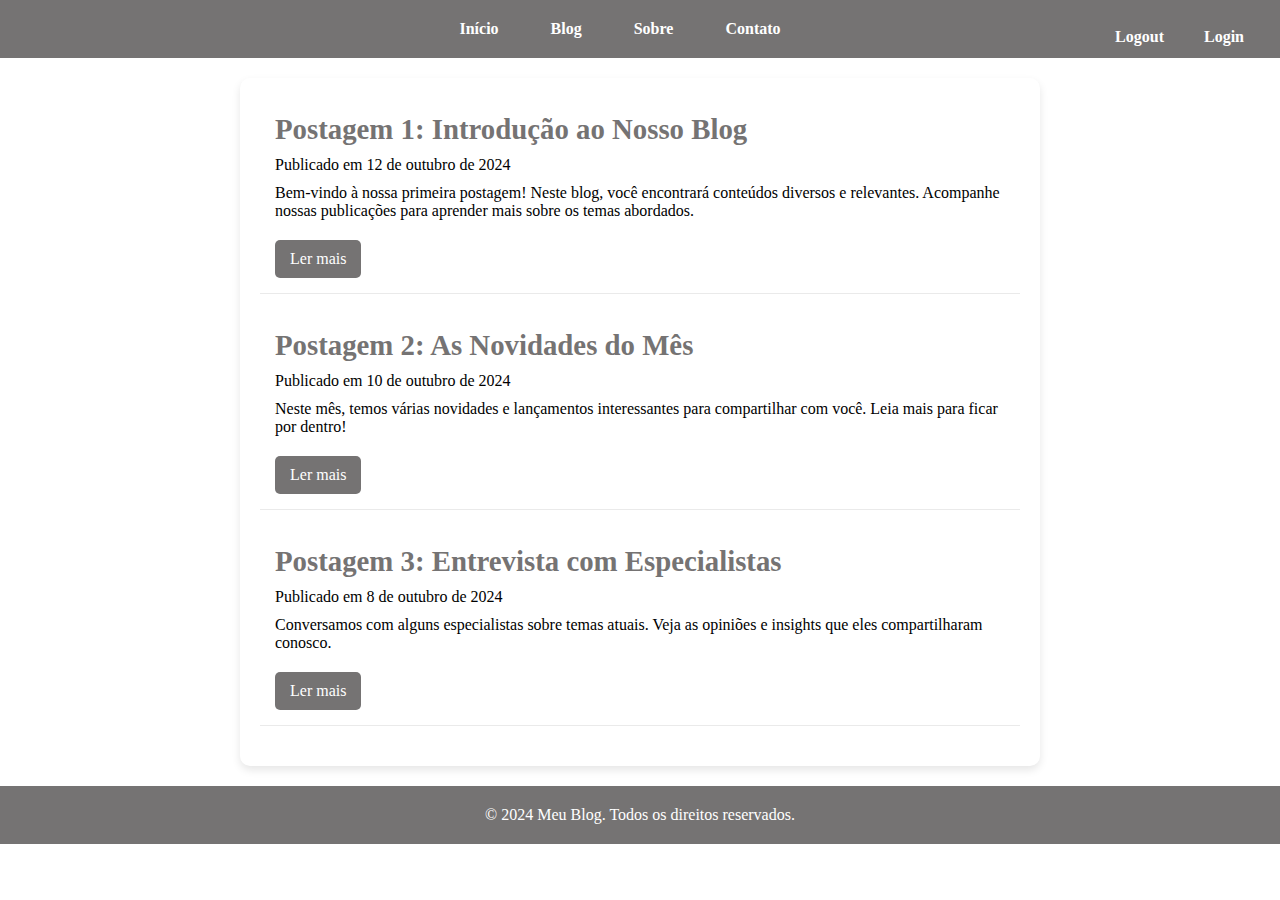
<file: blog.html>
<!DOCTYPE html>
<html lang="pt-BR">
<head>
    <meta charset="UTF-8">
    <meta name="viewport" content="width=device-width, initial-scale=1.0">
    <title>Blog</title>
    <link rel="stylesheet" href="css/style_blog.css">
</head>
<body>
    <!-- Cabeçalho -->
    <header>
        <nav>
            <ul>
                <li><a href="index.html">Início</a></li>
                <li><a href="blog.html">Blog</a></li>
                <li><a href="sobre.html">Sobre</a></li>
                <li><a href="contato.html">Contato</a></li>
                <li><a class="login" href="login.html">Login</a></li>
                <li><a class="logout" href="logout.html">Logout</a></li>
            </ul>
        </nav>
    </header>

    <!-- Conteúdo do Blog -->
    <main>
        <section id="posts">
            <article class="post">
                <h2>Postagem 1: Introdução ao Nosso Blog</h2>
                <p>Publicado em 12 de outubro de 2024</p>
                <p>Bem-vindo à nossa primeira postagem! Neste blog, você encontrará conteúdos diversos e relevantes. Acompanhe nossas publicações para aprender mais sobre os temas abordados.</p>
                <a href="#" class="ler-mais">Ler mais</a>
            </article>

            <article class="post">
                <h2>Postagem 2: As Novidades do Mês</h2>
                <p>Publicado em 10 de outubro de 2024</p>
                <p>Neste mês, temos várias novidades e lançamentos interessantes para compartilhar com você. Leia mais para ficar por dentro!</p>
                <a href="#" class="ler-mais">Ler mais</a>
            </article>

            <article class="post">
                <h2>Postagem 3: Entrevista com Especialistas</h2>
                <p>Publicado em 8 de outubro de 2024</p>
                <p>Conversamos com alguns especialistas sobre temas atuais. Veja as opiniões e insights que eles compartilharam conosco.</p>
                <a href="#" class="ler-mais">Ler mais</a>
            </article>
        </section>
    </main>

    <!-- Rodapé -->
    <footer>
        <p>&copy; 2024 Meu Blog. Todos os direitos reservados.</p>
    </footer>
</body>
</html>
</file>
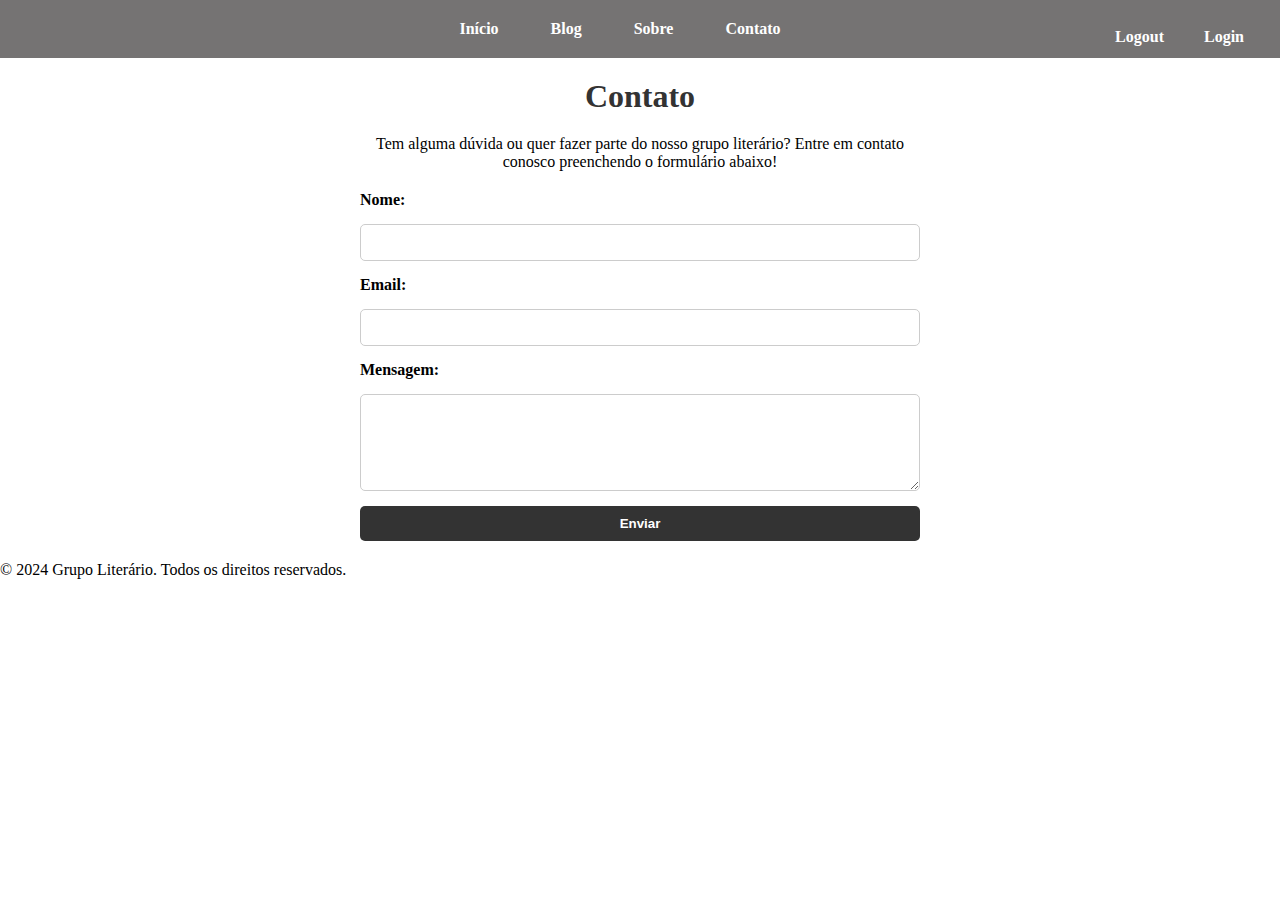
<file: contato.html>
<!DOCTYPE html>
<html lang="pt-BR">
<head>
    <meta charset="UTF-8">
    <meta name="viewport" content="width=device-width, initial-scale=1.0">
    <title>Contato</title>
    <link rel="stylesheet" href="css/style_contato.css"> <!-- Link para o CSS -->
</head>
<body>
    <!-- Cabeçalho com Navegação -->
    <header>
        <nav>
            <ul>
                <li><a href="index.html">Início</a></li>
                <li><a href="blog.html">Blog</a></li>
                <li><a href="sobre.html">Sobre</a></li>
                <li><a href="contato.html">Contato</a></li> <!-- Link para a página de contato -->
                <li><a class="login" href="login.html">Login</a></li>
                <li><a class="logout" href="logout.html">Logout</a></li>
            </ul>
        </nav>
    </header>

    <!-- Conteúdo Principal -->
    <main>
        <section class="contato">
            <h1>Contato</h1>
            <p>Tem alguma dúvida ou quer fazer parte do nosso grupo literário? Entre em contato conosco preenchendo o formulário abaixo!</p>
            
            <!-- Formulário de Contato -->
            <form action="envio_formulario.php" method="POST"> <!-- Ajuste o action para a página que processará o envio -->
                <label for="nome">Nome:</label>
                <input type="text" id="nome" name="nome" required>

                <label for="email">Email:</label>
                <input type="email" id="email" name="email" required>

                <label for="mensagem">Mensagem:</label>
                <textarea id="mensagem" name="mensagem" rows="5" required></textarea>

                <button type="submit">Enviar</button>
            </form>
        </section>
    </main>

    <!-- Rodapé -->
    <footer>
        <p>&copy; 2024 Grupo Literário. Todos os direitos reservados.</p>
    </footer>
</body>
</html>
</file>
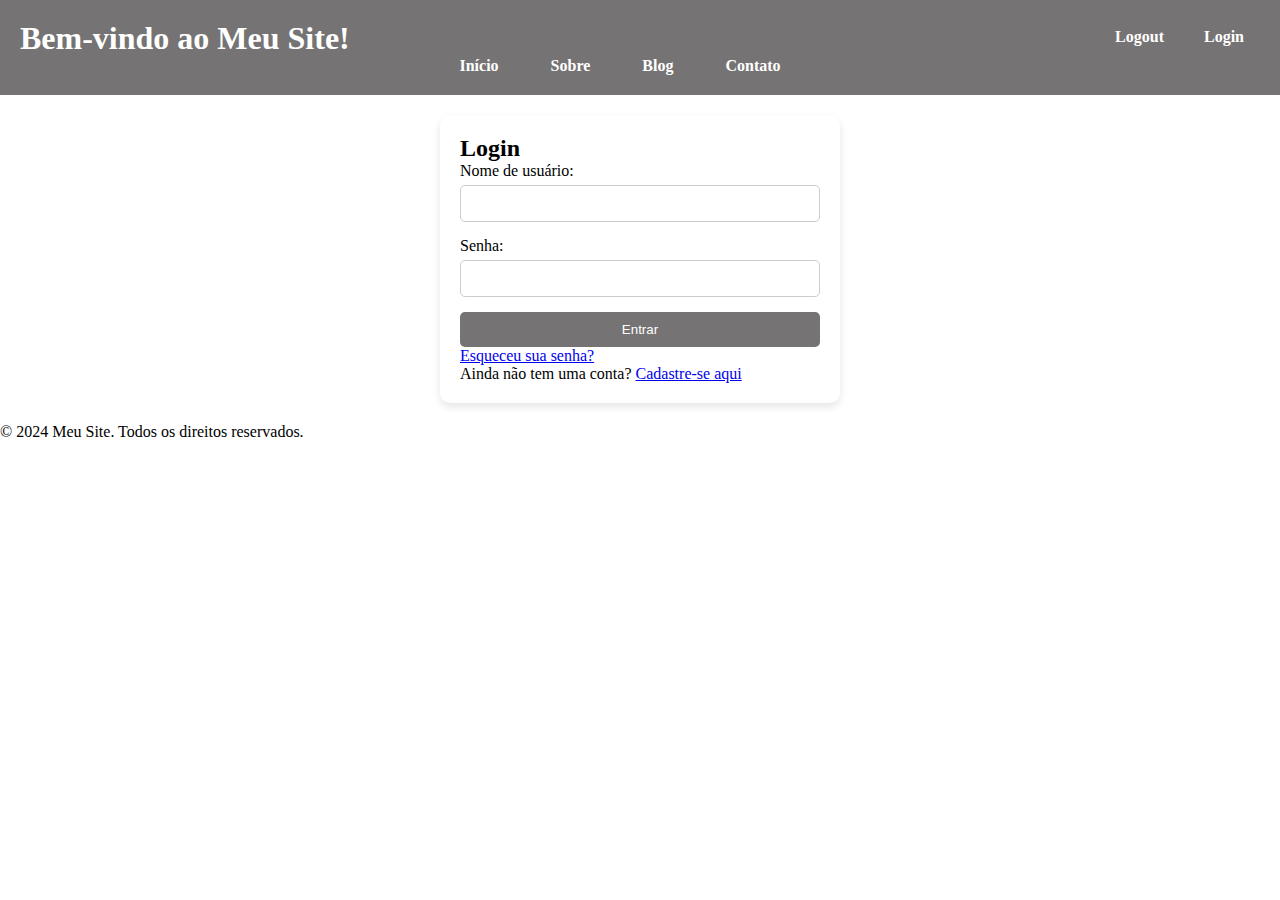
<file: login.html>
<!DOCTYPE html>
<html lang="pt-BR">
<head>
    <meta charset="UTF-8">
    <meta name="viewport" content="width=device-width, initial-scale=1.0">
    <title>Login</title>
    <link rel="stylesheet" href="css/style_login.css"> <!-- Link para o CSS -->
</head>
<body>
    <header>
        <h1 class="titulo">Bem-vindo ao Meu Site!</h1>
        <nav>
            <ul>
                <li><a href="index.html">Início</a></li>
                <li><a href="sobre.html">Sobre</a></li>
                <li><a href="blog.html">Blog</a></li>
                <li><a href="contato.html">Contato</a></li>
                <li><a class="login" href="login.html">Login</a></li>
                <li><a class="logout" href="logout.html">Logout</a></li>
            </ul>
        </nav>
    </header>

    <main>
        <section id="login">
            <h2>Login</h2>
            <form action="#" method="POST"> <!-- Substitua o # pela URL do seu servidor ou backend -->
                <div>
                    <label for="username">Nome de usuário:</label>
                    <input type="text" id="username" name="username" required>
                </div>
                <div>
                    <label for="password">Senha:</label>
                    <input type="password" id="password" name="password" required>
                </div>
                <button type="submit">Entrar</button>
            </form>
            <p><a href="#">Esqueceu sua senha?</a></p>
            <p>Ainda não tem uma conta? <a href="register.html">Cadastre-se aqui</a></p>
        </section>
    </main>

    <footer>
        <p>&copy; 2024 Meu Site. Todos os direitos reservados.</p>
    </footer>
</body>
</html>
</file>
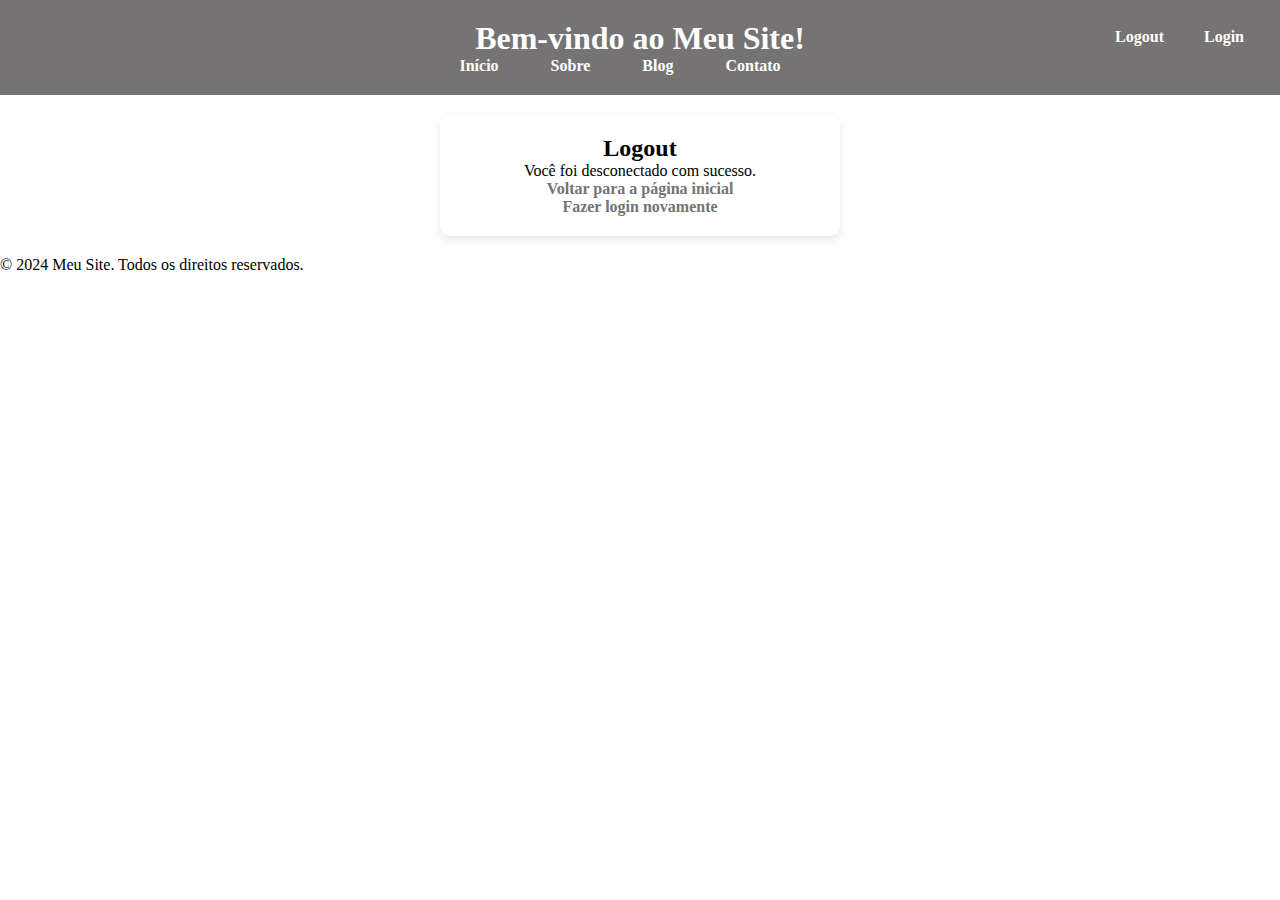
<file: logout.html>
<!DOCTYPE html>
<html lang="pt-BR">
<head>
    <meta charset="UTF-8">
    <meta name="viewport" content="width=device-width, initial-scale=1.0">
    <title>Logout</title>
    <link rel="stylesheet" href="css/style.css"> <!-- Link para o CSS -->
    <link rel="stylesheet" href="css/style_logout.css"> <!-- Link para o CSS -->
</head>
<body>
    <header>
        <h1 class="titulo">Bem-vindo ao Meu Site!</h1>
        <nav>
            <ul>
                <li><a href="index.html">Início</a></li>
                <li><a href="sobre.html">Sobre</a></li>
                <li><a href="blog.html">Blog</a></li>
                <li><a href="contato.html">Contato</a></li>
                <li><a class="login" href="login.html">Login</a></li>
                <li><a class="logout" href="logout.html">Logout</a></li>
            </ul>
        </nav>
    </header>

    <main>
        <section id="logout">
            <h2>Logout</h2>
            <p>Você foi desconectado com sucesso.</p>
            <p><a href="index.html">Voltar para a página inicial</a></p>
            <p><a href="login.html">Fazer login novamente</a></p>
        </section>
    </main>

    <footer>
        <p>&copy; 2024 Meu Site. Todos os direitos reservados.</p>
    </footer>
</body>
</html>
</file>
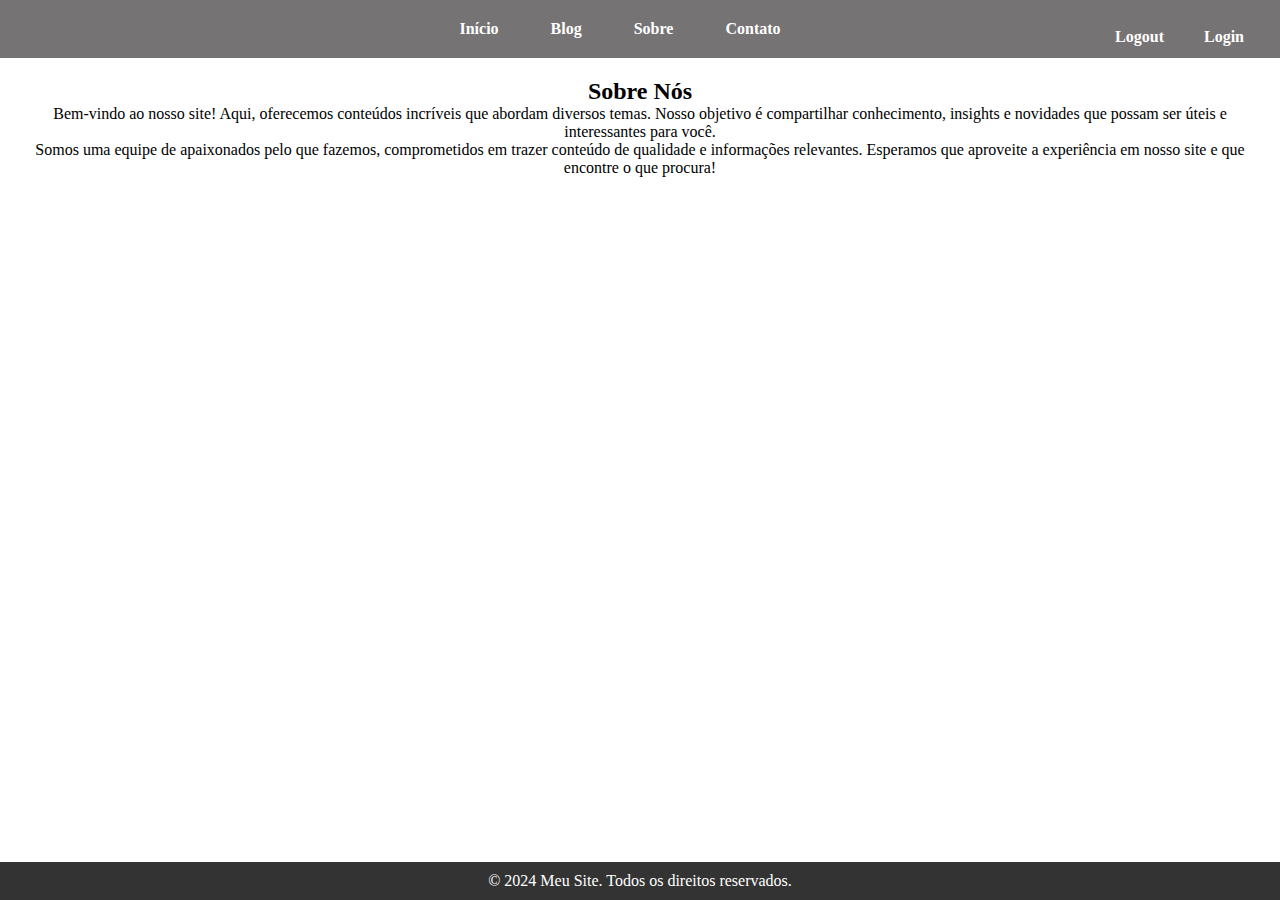
<file: sobre.html>
<!DOCTYPE html>
<html lang="pt-BR">
<head>
    <meta charset="UTF-8">
    <meta name="viewport" content="width=device-width, initial-scale=1.0">
    <title>Sobre Nós</title>
    <link rel="stylesheet" href="css/style_sobre.css">
</head>
<body>
    <!-- Cabeçalho -->
    <header>
        <nav>
            <ul>
                <li><a href="index.html">Início</a></li>
                <li><a href="blog.html">Blog</a></li>
                <li><a href="sobre.html">Sobre</a></li>
                <li><a href="contato.html">Contato</a></li>
                <li><a class="login" href="login.html">Login</a></li>
                <li><a class="logout" href="logout.html">Logout</a></li>
            </ul>
        </nav>
    </header>

    <!-- Seção Sobre -->
    <main>
        <section id="sobre">
            <h2>Sobre Nós</h2>
            <p>Bem-vindo ao nosso site! Aqui, oferecemos conteúdos incríveis que abordam diversos temas. Nosso objetivo é compartilhar conhecimento, insights e novidades que possam ser úteis e interessantes para você.</p>
            <p>Somos uma equipe de apaixonados pelo que fazemos, comprometidos em trazer conteúdo de qualidade e informações relevantes. Esperamos que aproveite a experiência em nosso site e que encontre o que procura!</p>
        </section>
    </main>

    <!-- Rodapé -->
    <footer>
        <p>&copy; 2024 Meu Site. Todos os direitos reservados.</p>
    </footer>
</body>
</html>
</file>
<file: css/style_blog.css>
/* Remove o espaçamento inicial padrão de todos os elementos */
* {
    padding: 0;
    margin: 0;
    box-sizing: border-box; /* Garante que padding e borda não afetem a largura/altura dos elementos */
}

html, body {
   height: 100%;
}

/* Estilos para o cabeçalho */
header {
    background-color: #757373; /* Cor de fundo */
    padding: 20px; /* Espaçamento interno */
    color: #fff; /* Cor do texto */
    text-align: center; /* Centraliza o texto do cabeçalho */
}

/* Estilos para o menu de navegação */
header nav ul {
    list-style: none; /* Remove os marcadores da lista */
    display: flex; /* Alinha os itens em linha */
    gap: 20px; /* Espaçamento entre os itens */
    justify-content: center; /* Centraliza os itens horizontalmente */
    padding: 0; /* Remove o espaçamento interno */
    margin: 0; /* Margem acima e abaixo do menu */
}

/* Estilos para os itens do menu */
header nav ul li {
    margin: 0; /* Remove a margem dos itens da lista */
}

/* Estilos para os links */
header nav ul li a {
    color: #fff; /* Cor do texto */
    text-decoration: none; /* Remove o sublinhado */
    font-weight: bold; /* Deixa o texto em negrito */
    padding: 8px 16px; /* Espaçamento interno dos links */
    transition: color 0.3s; /* Suaviza a mudança de cor */
    border-radius: 4px; /* Bordas arredondadas */
}

/* Efeito de hover para os links */
header nav ul li a:hover {
    color: #333; /* Cor do texto ao passar o mouse */
}

header nav .login {
    position: absolute; /* Permite posicionar o link de forma absoluta */
    right: 20px; /* Distância da borda esquerda */
    top: 20px; /* Distância do topo */
}

header  nav .logout{
    position: absolute; /* Permite posicionar o link de forma absoluta */
    right: 100px; /* Distância da borda esquerda */
    top: 20px; /* Distância do topo */

}
/* Estilos para a seção de posts */
#posts {
    max-width: 800px; /* Largura máxima da seção */
    margin: 20px auto; /* Centraliza a seção */
    padding: 20px; /* Espaçamento interno */
    background-color: #fff; /* Cor de fundo */
    border-radius: 10px; /* Bordas arredondadas */
    box-shadow: 0 4px 8px rgba(0, 0, 0, 0.1); /* Sombra para destaque */
}

/* Estilos para cada postagem */
.post {
    margin-bottom: 20px; /* Espaçamento entre postagens */
    padding: 15px; /* Espaçamento interno */
    border-bottom: 1px solid #eaeaea; /* Linha separadora entre postagens */
}

.post h2 {
    font-size: 1.8em; /* Tamanho do título */
    color: #757373; /* Cor do título */
    margin-bottom: 10px; /* Margem abaixo do título */
}

.post p {
    margin: 10px 0; /* Margem acima e abaixo dos parágrafos */
}

/* Estilos para o link "Ler mais" */
.ler-mais {
    display: inline-block; /* Exibe como um bloco inline */
    margin-top: 10px; /* Margem acima */
    padding: 10px 15px; /* Espaçamento interno */
    background-color: #757373; /* Cor de fundo */
    color: #fff; /* Cor do texto */
    text-decoration: none; /* Remove o sublinhado */
    border-radius: 5px; /* Bordas arredondadas */
    transition: background-color 0.3s; /* Suaviza a mudança de cor */
}

.ler-mais:hover {
    background-color: #333; /* Cor de fundo ao passar o mouse */
}

/* Estilos para o rodapé */
footer {
    text-align: center; /* Centraliza o texto do rodapé */
    padding: 20px 0; /* Espaçamento interno */
    background-color: #757373; /* Cor de fundo */
    color: #fff; /* Cor do texto */
    position: relative; /* Permite posicionamento relativo */
    bottom: 0; /* Posiciona o rodapé na parte inferior */
    width: 100%; /* Largura total */
}
</file>
<file: css/style_contato.css>
* {
    padding: 0;
    margin: 0;
    box-sizing: border-box; /* Garante que padding e borda não afetem a largura/altura dos elementos */
}

html, body {
    height: 100%;
}

/* Estilos para o cabeçalho */
header {
    background-color: #757373; /* Cor de fundo */
    padding: 20px; /* Espaçamento interno */
    color: #fff; /* Cor do texto */
}

/* Estilos para o menu de navegação */
header nav ul {
    list-style: none; /* Remove os marcadores da lista */
    display: flex; /* Alinha os itens em linha */
    gap: 20px; /* Espaçamento entre os itens */
    justify-content: center; /* Centraliza os itens horizontalmente */
    padding: 0; /* Remove o espaçamento interno */
    margin: 0; /* Remove a margem */
}

/* Estilos para os itens do menu */
header nav ul li {
    margin: 0; /* Remove a margem dos itens da lista */
}

/* Estilos para os links */
header nav ul li a {
    color: #fff; /* Cor do texto */
    text-decoration: none; /* Remove o sublinhado */
    font-weight: bold; /* Deixa o texto em negrito */
    padding: 8px 16px; /* Espaçamento interno dos links */
    transition: color 0.3s, background-color 0.3s; /* Suaviza a mudança de cor */
    border-radius: 4px; /* Bordas arredondadas */
}

/* Efeito de hover para os links */
header nav ul li a:hover {
    color: #333; /* Cor do texto ao passar o mouse */
}

/* Estilos específicos para o link de Login */
header nav .login {
    position: absolute; /* Permite posicionar o link de forma absoluta */
    right: 20px; /* Distância da borda esquerda */
    top: 20px; /* Distância do topo */
}

header  nav .logout{
    position: absolute; /* Permite posicionar o link de forma absoluta */
    right: 100px; /* Distância da borda esquerda */
    top: 20px; /* Distância do topo */

}
.contato {
    padding: 20px;
    max-width: 600px;
    margin: auto;
}

.contato h1 {
    color: #333;
    text-align: center;
    margin-bottom: 20px;
}

.contato p {
    text-align: center;
    margin-bottom: 20px;
}

form {
    display: flex;
    flex-direction: column;
    gap: 15px;
}

form label {
    font-weight: bold;
}

form input, form textarea {
    padding: 10px;
    border: 1px solid #ccc;
    border-radius: 5px;
}

form button {
    padding: 10px;
    border: none;
    border-radius: 5px;
    background-color: #333;
    color: white;
    cursor: pointer;
    font-weight: bold;
}

form button:hover {
    background-color: #555;
}
</file>
<file: css/style_login.css>
* {
    padding: 0;
    margin: 0;
    box-sizing: border-box; /* Garante que padding e borda não afetem a largura/altura dos elementos */
}

html, body {
    height: 100%;
}

/* Estilos para o cabeçalho */
header {
    background-color: #757373; /* Cor de fundo */
    padding: 20px; /* Espaçamento interno */
    color: #fff; /* Cor do texto */
}

/* Estilos para o menu de navegação */
header nav ul {
    list-style: none; /* Remove os marcadores da lista */
    display: flex; /* Alinha os itens em linha */
    gap: 20px; /* Espaçamento entre os itens */
    justify-content: center; /* Centraliza os itens horizontalmente */
    padding: 0; /* Remove o espaçamento interno */
    margin: 0; /* Remove a margem */
}

/* Estilos para os itens do menu */
header nav ul li {
    margin: 0; /* Remove a margem dos itens da lista */
}

/* Estilos para os links */
header nav ul li a {
    color: #fff; /* Cor do texto */
    text-decoration: none; /* Remove o sublinhado */
    font-weight: bold; /* Deixa o texto em negrito */
    padding: 8px 16px; /* Espaçamento interno dos links */
    transition: color 0.3s, background-color 0.3s; /* Suaviza a mudança de cor */
    border-radius: 4px; /* Bordas arredondadas */
}

/* Efeito de hover para os links */
header nav ul li a:hover {
    color: #333; /* Cor do texto ao passar o mouse */
}

/* Estilos específicos para o link de Login */
header nav .login {
    position: absolute; /* Permite posicionar o link de forma absoluta */
    right: 20px; /* Distância da borda esquerda */
    top: 20px; /* Distância do topo */
}

header  nav .logout{
    position: absolute; /* Permite posicionar o link de forma absoluta */
    right: 100px; /* Distância da borda esquerda */
    top: 20px; /* Distância do topo */

}





/* Estilos para a seção de login */
#login {
    max-width: 400px; /* Largura máxima da seção */
    margin: 20px auto; /* Centraliza a seção */
    padding: 20px; /* Espaçamento interno */
    background-color: #fff; /* Cor de fundo */
    border-radius: 10px; /* Bordas arredondadas */
    box-shadow: 0 4px 8px rgba(0, 0, 0, 0.1); /* Sombra para destaque */
}

/* Estilos para os labels e inputs */
#login label {
    display: block; /* Exibe os labels como bloco */
    margin-bottom: 5px; /* Margem abaixo dos labels */
}

#login input {
    width: 100%; /* Largura total */
    padding: 10px; /* Espaçamento interno */
    margin-bottom: 15px; /* Margem abaixo dos inputs */
    border: 1px solid #ccc; /* Borda */
    border-radius: 5px; /* Bordas arredondadas */
}

/* Estilos para o botão de login */
#login button {
    width: 100%; /* Largura total */
    padding: 10px; /* Espaçamento interno */
    background-color: #757373; /* Cor de fundo */
    color: #fff; /* Cor do texto */
    border: none; /* Remove a borda padrão */
    border-radius: 5px; /* Bordas arredondadas */
    cursor: pointer; /* Muda o cursor para indicar clicabilidade */
    transition: background-color 0.3s; /* Suaviza a mudança de cor */
}

#login button:hover {
    background-color: #333; /* Cor de fundo ao passar o mouse */
}
</file>
<file: css/style.css>
/* Remove o espaçamento inicial padrão de todos os elementos */
* {
    padding: 0;
    margin: 0;
    box-sizing: border-box; /* Garante que padding e borda não afetem a largura/altura dos elementos */
}

html, body {
    height: 100%;
}

@font-face {
    font-family: 'Aston Script';
    src: url('fonts/Aston Script.ttf') format('truetype'); /* Certifique-se de que o caminho esteja correto */
    font-weight: normal; /* Peso da fonte */
    font-style: normal; /* Estilo da fonte */
}

/* Estilos para o cabeçalho */
header {
    background-color: #757373; /* Cor de fundo */
    padding: 20px; /* Espaçamento interno */
    color: #fff; /* Cor do texto */
}

/* Estilos para o menu de navegação */
header nav ul {
    list-style: none; /* Remove os marcadores da lista */
    display: flex; /* Alinha os itens em linha */
    gap: 20px; /* Espaçamento entre os itens */
    justify-content: center; /* Centraliza os itens horizontalmente */
    padding: 0; /* Remove o espaçamento interno */
    margin: 0; /* Remove a margem */
}

/* Estilos para os itens do menu */
header nav ul li {
    margin: 0; /* Remove a margem dos itens da lista */
}

/* Estilos para os links */
header nav ul li a {
    color: #fff; /* Cor do texto */
    text-decoration: none; /* Remove o sublinhado */
    font-weight: bold; /* Deixa o texto em negrito */
    padding: 8px 16px; /* Espaçamento interno dos links */
    transition: color 0.3s, background-color 0.3s; /* Suaviza a mudança de cor */
    border-radius: 4px; /* Bordas arredondadas */
}

/* Efeito de hover para os links */
header nav ul li a:hover {
    color: #333; /* Cor do texto ao passar o mouse */
}

header nav .login {
    position: absolute; /* Permite posicionar o link de forma absoluta */
    right: 20px; /* Distância da borda esquerda */
    top: 20px; /* Distância do topo */
}

header  nav .logout{
    position: absolute; /* Permite posicionar o link de forma absoluta */
    right: 100px; /* Distância da borda esquerda */
    top: 20px; /* Distância do topo */

}
.container {
    display: flex;
    flex-direction: column; /* Permite empilhar elementos verticalmente */
    align-items: center; /* Centraliza horizontalmente */
    justify-content: center; /* Centraliza verticalmente se necessário */
    height: 100vh; /* Altura total da janela */
}

.fundo {
    width: 80%; /* Ajuste o tamanho da div conforme necessário */
    height: 400px; /* Altura da div */
    background-image: url('/css/image/fundo.jpg'); /* Caminho atualizado */
    background-size: cover; /* Faz a imagem cobrir toda a div */
    background-position: center; /* Centraliza a imagem */
    border-radius: 10px; /* Adiciona cantos arredondados */
    box-shadow: 0 4px 8px rgba(0, 0, 0, 0.3); /* Sombra para destaque */
}

/* Estilos para o título */
.título {
    text-align: center; /* Centraliza o texto do título */
    font-size: 2em; /* Ajuste do tamanho da fonte, se desejado */
    margin-top: 80px; /* Espaço entre o título e a parte superior da div */
    margin-bottom: -110px; /* Espaço entre o título e a imagem */
    font-family: 'Aston Script', cursive; /* Fonte personalizada */
    color:#757373
}


.entar {
    list-style: none; /* Remove a bolinha do li */
    margin-top: 20px; /* Adiciona um espaçamento superior */
    text-align: right; /* Alinha o link à direita */
}

.entar li a {
    text-decoration: none; /* Remove o sublinhado do link */
    color: #333;
    font-size: 18px;
    padding: 10px 20px;
    background-color:#757373; /* Cor de fundo do botão */
    color: white;
    border-radius: 5px;
}

.entar li a:hover {
    background-color:#333 /* Cor ao passar o mouse */
}
</file>
<file: css/style_logout.css>
header h1{
    text-align: center;
}

header  nav .logout{
    position: absolute; /* Permite posicionar o link de forma absoluta */
    right: 100px; /* Distância da borda esquerda */
    top: 20px; /* Distância do topo */

}

/* Estilos para a seção de logout */
#logout {
    max-width: 400px; /* Largura máxima da seção */
    margin: 20px auto; /* Centraliza a seção */
    padding: 20px; /* Espaçamento interno */
    background-color: #fff; /* Cor de fundo */
    border-radius: 10px; /* Bordas arredondadas */
    box-shadow: 0 4px 8px rgba(0, 0, 0, 0.1); /* Sombra para destaque */
    text-align: center; /* Centraliza o texto */
}

/* Estilos para os links na seção de logout */
#logout a {
    color: #757373; /* Cor do texto */
    text-decoration: none; /* Remove o sublinhado */
    font-weight: bold; /* Deixa o texto em negrito */
}

#logout a:hover {
    text-decoration: underline; /* Adiciona sublinhado ao passar o mouse */
}
</file>
<file: css/style_sobre.css>
* {
    padding: 0;
    margin: 0;
    box-sizing: border-box; /* Garante que padding e borda não afetem a largura/altura dos elementos */
}

html, body {
    height: 100%;
}


header {
    background-color: #757373; /* Cor de fundo */
    padding: 20px; /* Espaçamento interno */
    color: #fff; /* Cor do texto */
}

/* Estilos para o menu de navegação */
header nav ul {
    list-style: none; /* Remove os marcadores da lista */
    display: flex; /* Alinha os itens em linha */
    gap: 20px; /* Espaçamento entre os itens */
    justify-content: center; /* Centraliza os itens horizontalmente */
    padding: 0; /* Remove o espaçamento interno */
    margin: 0; /* Remove a margem */
}

/* Estilos para os itens do menu */
header nav ul li {
    margin: 0; /* Remove a margem dos itens da lista */
}

/* Estilos para os links */
header nav ul li a {
    color: #fff; /* Cor do texto */
    text-decoration: none; /* Remove o sublinhado */
    font-weight: bold; /* Deixa o texto em negrito */
    padding: 8px 16px; /* Espaçamento interno dos links */
    transition: color 0.3s, background-color 0.3s; /* Suaviza a mudança de cor */
    border-radius: 4px; /* Bordas arredondadas */
}

/* Efeito de hover para os links */
header nav ul li a:hover {
    color: #333; /* Cor do texto ao passar o mouse */
}

/* Estilos específicos para o link de Login */
header nav .login {
    position: absolute; /* Permite posicionar o link de forma absoluta */
    right: 20px; /* Distância da borda esquerda */
    top: 20px; /* Distância do topo */
}
header  nav .logout{
    position: absolute; /* Permite posicionar o link de forma absoluta */
    right: 100px; /* Distância da borda esquerda */
    top: 20px; /* Distância do topo */

}
header h1{
    text-align: center;
}

#sobre {
    padding: 20px;
    text-align: center;
}

footer {
    background: #333;
    color: #fff;
    text-align: center;
    padding: 10px;
    position: fixed;
    width: 100%;
    bottom: 0;
}
</file>
